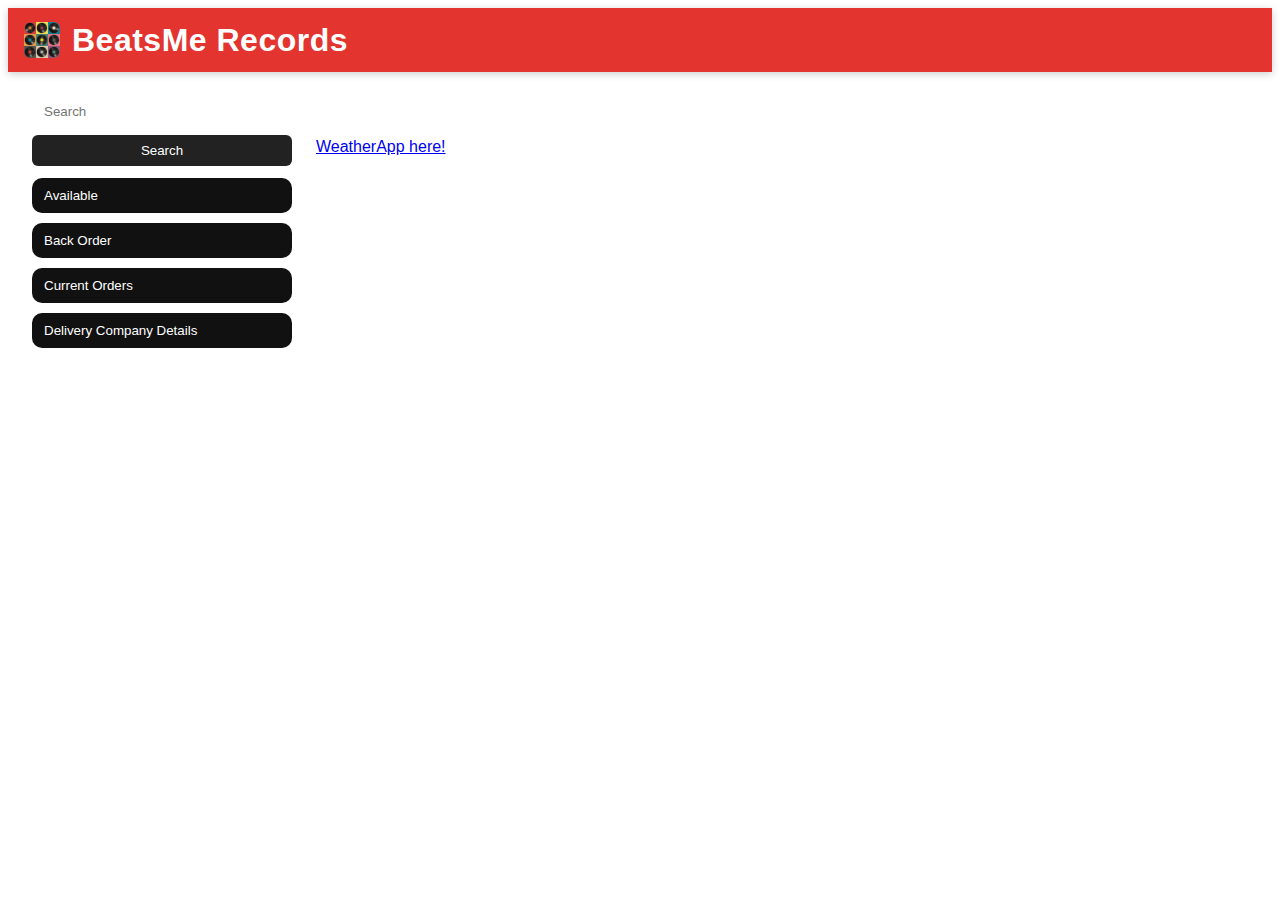
<file: WAD Project/index.html>
<!DOCTYPE html>
<html lang="en">
  <head>
    <meta charset="UTF-8" />
    <meta name="viewport" content="width=device-width, initial-scale=1.0" />
    <link rel="stylesheet" href="style.css" />
    <title>BeatsMe Records</title>
    <script src="script.js" defer></script>
  </head>
  <body>
    <header class="site-header">
      <div class="brand">
        <img src="beatsMe.jpg" alt="BeatsMe Records logo" />
        <h1>BeatsMe Records</h1>
      </div>
    </header>

    <main class="layout">
      <aside class="sidebar">
        <form
          id="searchForm"
          class="search"
          role="search"
          aria-label="Search by Code"
        >
          <input id="searchInput" type="text" placeholder="Search" />
          <button type="submit">Search</button>
        </form>

        <nav class="menu-wrap" aria-label="Sidebar menu">
          <ul class="menu">
            <li>
              <button class="menu-btn" data-action="available">
                Available
              </button>
            </li>
            <li>
              <button class="menu-btn" data-action="backorder">
                Back Order
              </button>
            </li>
            <li>
              <button class="menu-btn" data-action="currentorders">
                Current Orders
              </button>
            </li>
            <li>
              <button class="menu-btn" data-action="deliveryinfo">
                Delivery Company Details
              </button>
            </li>
          </ul>
        </nav>
      </aside>

      <section class="content">
        <div id="searchResult" aria-live="polite"></div>
        <div id="albums" class="albums" aria-label="Album grid"></div>
        <p style="margin-top: 16px"></p>
        <a href="page2.html">WeatherApp here!</a>
      </section>
    </main>
  </body>
</html>
</file>
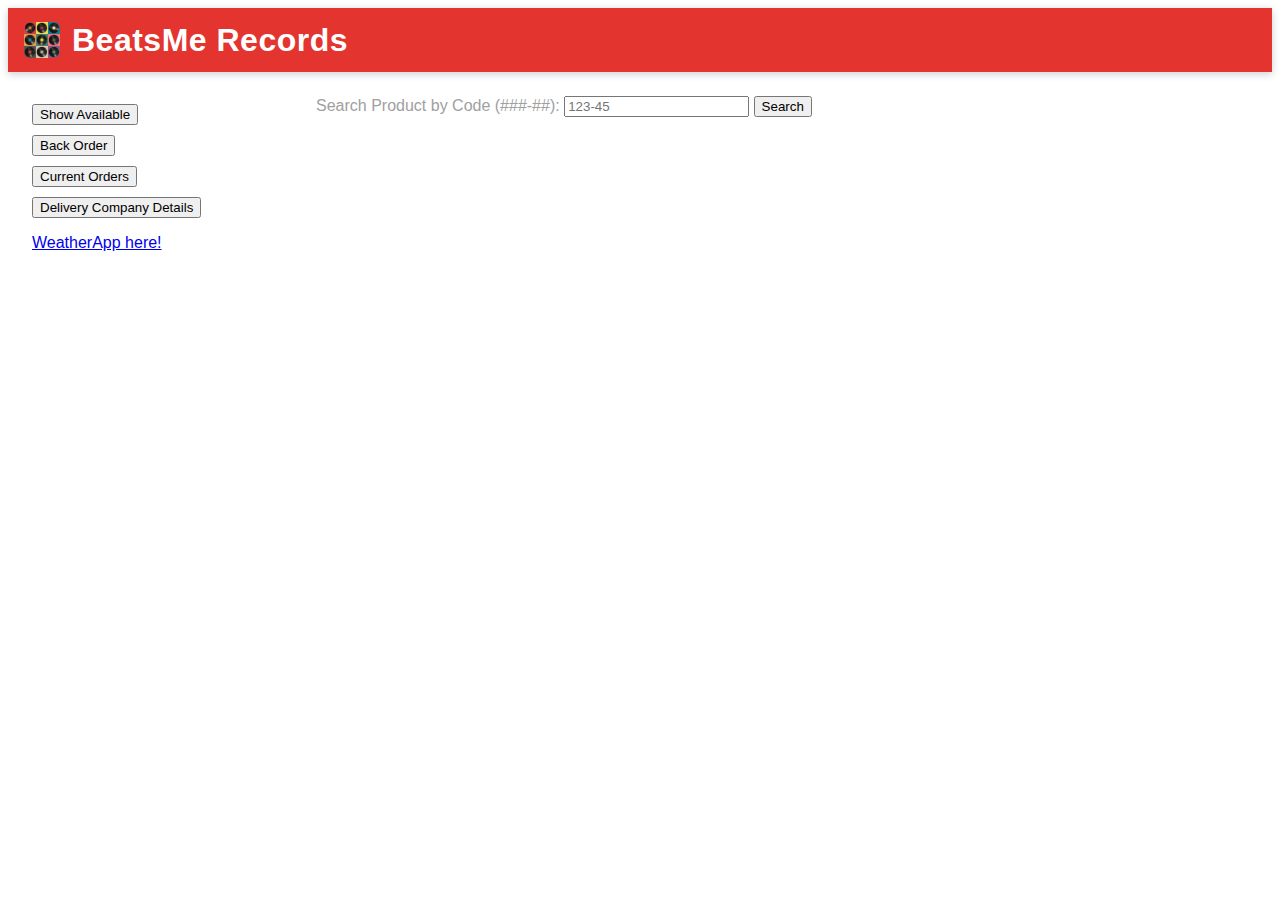
<file: WAD Project/WAD Project/index.html>
<!DOCTYPE html>
<html lang="en">
  <head>
    <meta charset="UTF-8" />
    <meta name="viewport" content="width=device-width, initial-scale=1.0" />
    <link rel="stylesheet" href="style.css" />
    <title>BeatsMe Records</title>
    <script src="script.js" defer></script>
  </head>
  <body>
    <header class="site-header">
      <div class="brand">
        <img src="beatsMe.jpg" alt="BeatsMe Records logo" />
        <h1>BeatsMe Records</h1>
      </div>
    </header>

    <main class="layout">
      <aside class="sidebar">
        <nav class="menu-wrap" aria-label="Sidebar menu">
          <ul class="menu">
            <li>
              <button onclick="showAll()">Show Available</button>
            </li>
            <li>
              <button>Back Order</button>
            </li>
            <li>
              <button>Current Orders</button>
            </li>
            <li>
              <button>Delivery Company Details</button>
            </li>
          </ul>
          <p style="margin-top: 16px"></p>
          <a href="page2.html">WeatherApp here!</a>
        </nav>
      </aside>

      <section class="content">
        <form id="searchForm">
          <label for="code">Search Product by Code (###-##):</label>
          <input
            id="code"
            name="code"
            type="text"
            required
            pattern="\d{3}-\d{2}"
            placeholder="123-45"
          />
          <button type="submit">Search</button>
        </form>
        <div id="message" aria-live="polite"></div>
        <div id="results"></div>
      </section>
    </main>
  </body>
</html>
</file>
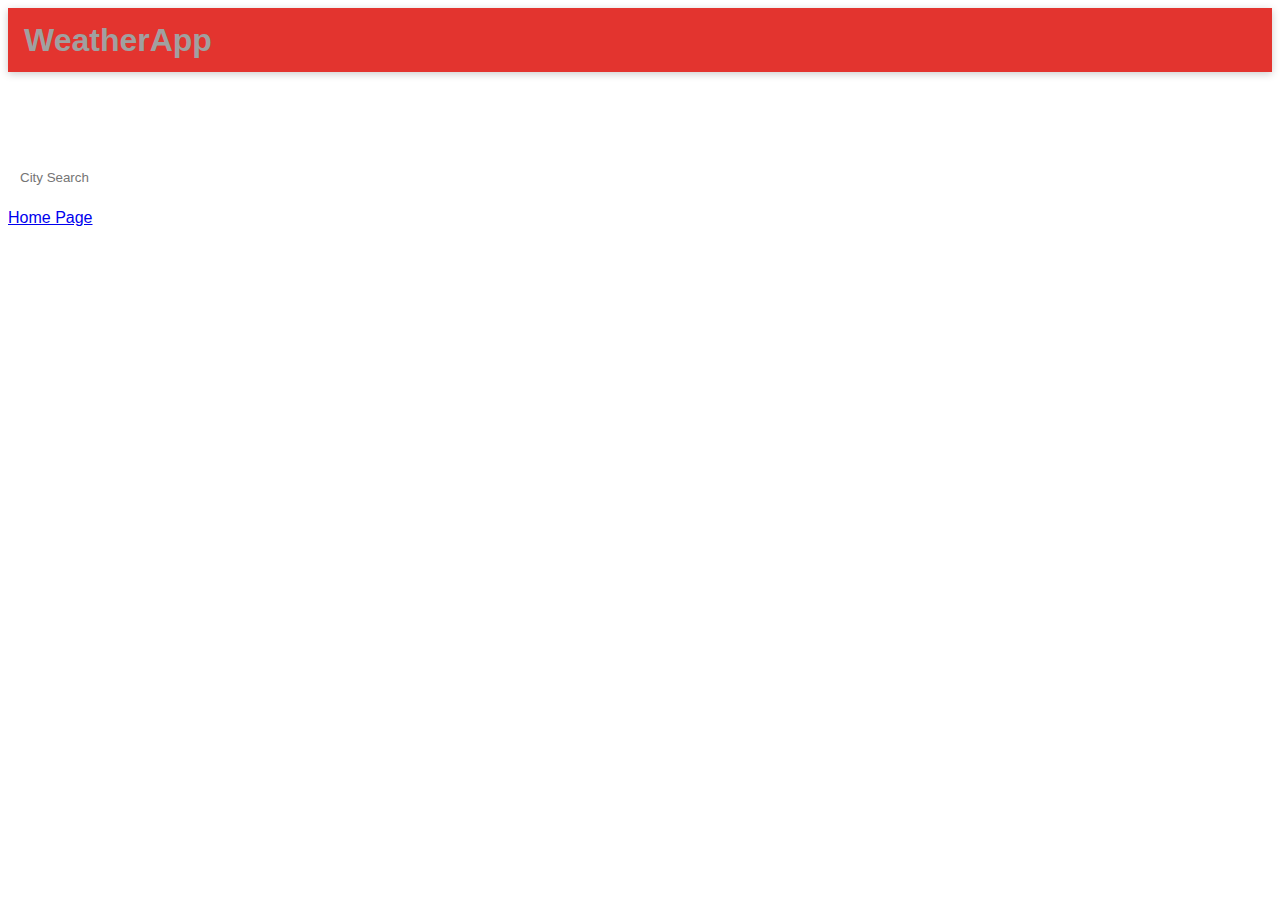
<file: WAD Project/page2.html>
<!DOCTYPE html>
<html lang="en">
  <head>
    <meta charset="UTF-8" />
    <meta name="viewport" content="width=device-width, initial-scale=1.0" />
    <link rel="stylesheet" href="style.css" />
    <script src="script.js" defer></script>
    <title>WeatherApp</title>
  </head>
  <body>
    <header class="site-header"><h1 id="weather">WeatherApp</h1></header>

    <main class="content" style="padding-top: 90px">
      <form
        id="cityForm"
        class="sidebar search"
        style="position: static; margin: 0 0 12px 0"
      >
        <input id="cityInput" type="text" placeholder="City Search" />
      </form>

      <div id="weatherResult"></div>

      <p style="margin-top: 16px"></p>
      <a href="index.html">Home Page</a>
    </main>
  </body>
</html>
</file>
<file: WAD Project/style.css>
:root {
  --header-h: 64px;
  --red: #e3342f;
  --grey: #8b8b8b;
  --dark: #111;
  --radius: 18px;
}
body {
  font-family: Arial, Helvetica, sans-serif;
  color: #fff;
  color: #a0a0a0;
}
.site-header {
  position: sticky;
  top: 0;
  z-index: 2;
  height: var(--header-h);
  background: var(--red);
  display: flex;
  align-items: center;
  padding: 0 16px;
  box-shadow: 0 2px 8px rgba(0, 0, 0, 0.2);
}
.brand {
  display: flex;
  align-items: center;
  gap: 12px;
}
.brand img {
  width: 36px;
  height: 36px;
  border-radius: 6px;
  object-fit: cover;
}
.brand h1 {
  font-size: 32px;
  letter-spacing: 0.5px;
  margin: 0;
  color: white;
}

.layout {
  display: grid;
  grid-template-columns: 260px 1fr;
  gap: 24px;
  padding: 24px;
}

.menu {
  list-style: none;
  margin: 8px 0 0 0;
  padding: 0;
  display: flex;
  flex-direction: column;
  gap: 10px;
}

.menu-btn {
  width: 100%;
  text-align: left;
  padding: 10px 12px;
  border: none;
  border-radius: 10px;
  background: #111;
  color: #fff;
  cursor: pointer;
}
.menu-btn:hover {
  opacity: 0.9;
}
.content {
  padding-right: 8px;
}
.products {
  display: grid;
  grid-template-columns: repeat(auto-fill, minmax(220px, 1fr));
  gap: 22px;
}
.card {
  background: #222;
  border-radius: var(--radius);
  box-shadow: 0 2px 5px rgba(0, 0, 0, 0, 1);
  padding: 18px;
}
.card img {
  width: 100%;
  height: 150px;
  object-fit: cover;
}
.card h3 {
  margin: 0 0 8px 0;
}
.price {
  font-weight: bold;
}

.card .meta {
  font-size: 14px;
  opacity: 0.9;
  margin-bottom: 10px;
}
.card.thumb {
  width: 100%;
  aspect-ratio: 1/1;
  border-radius: 12px;
  object-fit: cover;
  background: #444;
  display: block;
}

.card .desc {
  font-size: 14px;
  line-height: 1.3;
  opacity: 0.9;
  margin-top: 8px;
}

.search {
  display: flex;
  flex-direction: column;
  gap: 8px;
  margin-bottom: 12px;
}

.search input {
  padding: 8px 12px;
  border: none;
  border-radius: 6px;
  outline: none;
  color: #222;
}

.search button {
  padding: 8px 12px;
  background: #222;
  color: #fff;
  border: none;
  border-radius: 6px;
  cursor: pointer;
}
.search button:hover {
  background: #555;
}

#searchResult {
  min-height: 22px;
  margin: 4px 0 12px 0;
}
.page-link {
  margin-top: 16px;
}
</file>
<file: WAD Project/WAD Project/style.css>
:root {
  --header-h: 64px;
  --red: #e3342f;
  --grey: #8b8b8b;
  --dark: #111;
  --radius: 18px;
}
body {
  font-family: Arial, Helvetica, sans-serif;
  color: #fff;
  color: #a0a0a0;
}
.site-header {
  position: sticky;
  top: 0;
  z-index: 2;
  height: var(--header-h);
  background: var(--red);
  display: flex;
  align-items: center;
  padding: 0 16px;
  box-shadow: 0 2px 8px rgba(0, 0, 0, 0.2);
}
.brand {
  display: flex;
  align-items: center;
  gap: 12px;
}
.brand img {
  width: 36px;
  height: 36px;
  border-radius: 6px;
  object-fit: cover;
}
.brand h1 {
  font-size: 32px;
  letter-spacing: 0.5px;
  margin: 0;
  color: white;
}

.layout {
  display: grid;
  grid-template-columns: 260px 1fr;
  gap: 24px;
  padding: 24px;
}

.menu {
  list-style: none;
  margin: 8px 0 0 0;
  padding: 0;
  display: flex;
  flex-direction: column;
  gap: 10px;
}

.menu-btn {
  width: 100%;
  text-align: left;
  padding: 10px 12px;
  border: none;
  border-radius: 10px;
  background: #111;
  color: #fff;
  cursor: pointer;
}
.menu-btn:hover {
  opacity: 0.9;
}
.content {
  padding-right: 8px;
}
.albums {
  display: grid;
  grid-template-columns: repeat(auto-fill, minmax(220px, 1fr));
  gap: 22px;
}
.card {
  background: #222;
  border-radius: var(--radius);
  box-shadow: 0 2px 5px rgba(0, 0, 0, 0, 1);
  padding: 18px;
}
.card img {
  width: 100%;
  height: 150px;
  object-fit: cover;
}
.card h3 {
  margin: 0 0 8px 0;
}
.price {
  font-weight: bold;
}

.card .meta {
  font-size: 14px;
  opacity: 0.9;
  margin-bottom: 10px;
}
.card.thumb {
  width: 100%;
  aspect-ratio: 1/1;
  border-radius: 12px;
  object-fit: cover;
  background: #444;
  display: block;
}

.card .desc {
  font-size: 14px;
  line-height: 1.3;
  opacity: 0.9;
  margin-top: 8px;
}

.search {
  display: flex;
  flex-direction: column;
  gap: 8px;
  margin-bottom: 12px;
}

.search input {
  padding: 8px 12px;
  border: none;
  border-radius: 6px;
  outline: none;
  color: #222;
}

.search button {
  padding: 8px 12px;
  background: #222;
  color: #fff;
  border: none;
  border-radius: 6px;
  cursor: pointer;
}
.search button:hover {
  background: #555;
}

#searchResult {
  min-height: 22px;
  margin: 4px 0 12px 0;
}
</file>
